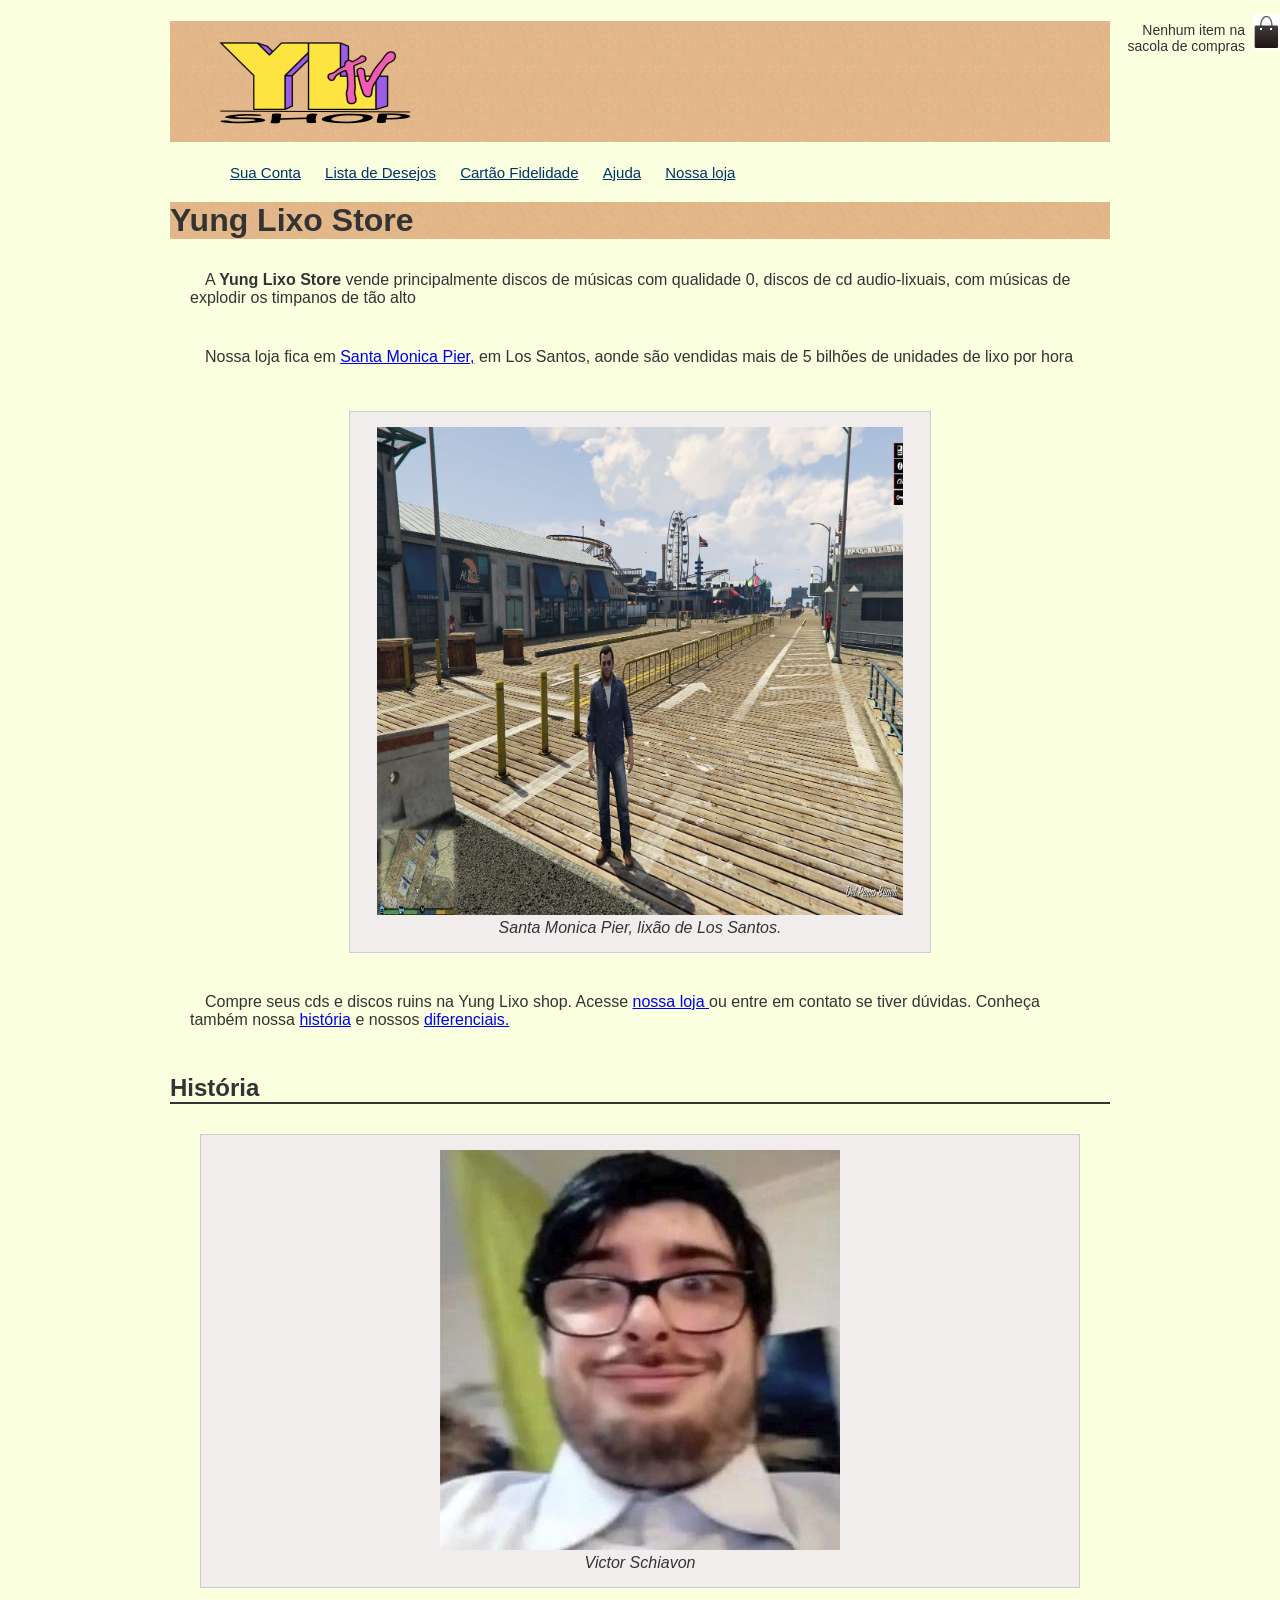
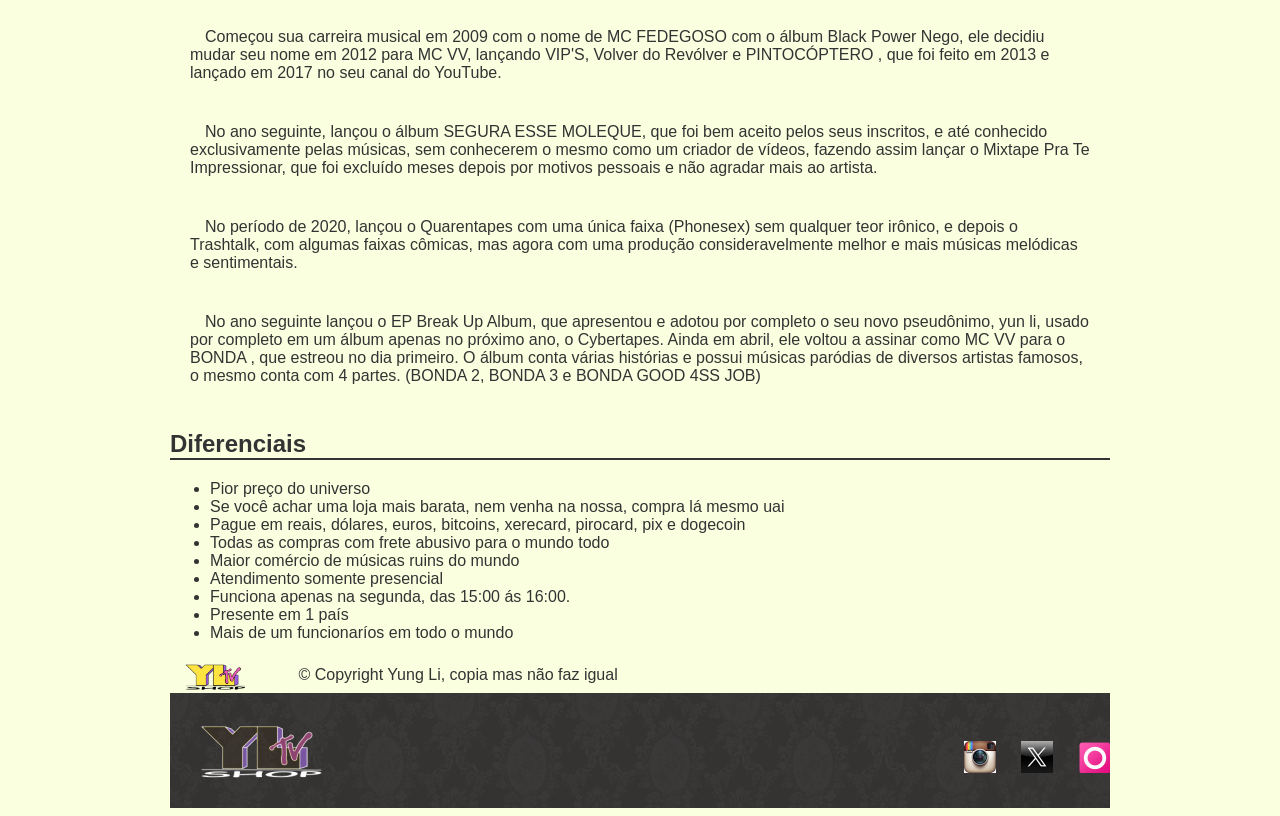
<file: index.html>
<!DOCTYPE	html>
<html>
			<head>
					<meta	charset="utf-8">
					<meta	name="viewport" content="width=device-width">
					<title>Sobre a Mirror Fashion</title>
					<link rel="stylesheet" href="css\sobre.css">

			</head>
			<body>
<header class="container">
			<h1><img	src="img/logo.png" alt="Logo	da	Mirror	Fashion"></h1>
			<p	class="sacola">
					Nenhum	item	na	sacola	de	compras
			</p>
			<nav	class="menu-opcoes">
					<ul>
							<li><a	href="#">Sua	Conta</a></li>
							<li><a	href="#">Lista	de	Desejos</a></li>
							<li><a	href="#">Cartão	Fidelidade</a></li>
							<li><a	href="#">Ajuda</a></li>
							<li><a  href="mirrorsite/loja.html">Nossa loja</a></li>
					</ul>
			</nav>
</header>

					<h1>Yung Lixo Store</h1>
					<p>
							A	<strong>Yung Lixo Store</strong> vende principalmente discos de músicas com qualidade 0, discos de cd audio-lixuais, com músicas de explodir os timpanos de tão alto
					</p>
					<p>
							Nossa loja fica em	<a href= https://www.google.com.br/maps/place/P%C3%ADer+de+Santa+M%C3%B4nica/@34.0082821,-118.4987585,17z/data=!4m6!3m5!1s0x80c2a4d74d5ea79b:0xcd9a111aced18f4d!8m2!3d34.0082821!4d-118.4987585!16zL20vMDRmZ21y?entry=ttu&g_ep=EgoyMDI1MDQyMy4wIKXMDSoASAFQAw%3D%3D> Santa Monica Pier,</a> em Los Santos, aonde são vendidas mais de 5 bilhões de unidades de lixo por hora
					</p>

					<figure class="centro-distribuicao">
							<img	src="img/image11302.png" alt="cu">
							<figcaption>Santa Monica Pier, lixão de Los Santos.</figcaption>
					</figure>
					<p>

							Compre	seus cds e discos ruins	na	Yung Lixo shop.	Acesse	<a href= Loja.html> nossa	loja </a>	ou	entre	em	contato
							se	tiver	dúvidas.	Conheça	também	nossa	<a	href="#historia">história</a>	e	nossos	<a href= "#diferenciais">diferenciais.</a>
					</p>
					<h2 class="#historia"> História</h2>
					<figure id="familia-pelho">
							<img	src="img/bungas.png" alt="yungli">
							<figcaption>Victor Schiavon</figcaption>
					</figure>
					<p>
				
							Começou sua carreira musical em 2009 com o nome de MC FEDEGOSO com o álbum Black Power Nego, ele decidiu mudar seu nome em 2012 para MC VV, lançando VIP'S, Volver do Revólver e PINTOCÓPTERO , que foi feito em 2013 e lançado em 2017 no seu canal do YouTube. 
					</p>
					<p>
							No ano seguinte, lançou o álbum SEGURA ESSE MOLEQUE, que foi bem aceito pelos seus inscritos, e até conhecido exclusivamente pelas músicas, sem conhecerem o mesmo como um criador de vídeos, fazendo assim lançar o Mixtape Pra Te Impressionar, que foi excluído meses depois por motivos pessoais e não agradar mais ao artista.
					</p>
					<p>
							 No período de 2020, lançou o Quarentapes com uma única faixa (Phonesex) sem qualquer teor irônico, e depois o Trashtalk, com algumas faixas cômicas, mas agora com uma produção consideravelmente melhor e mais músicas melódicas e sentimentais. 
					</p>
					<p>
							No ano seguinte lançou o EP Break Up Album, que apresentou e adotou por completo o seu novo pseudônimo, yun li, usado por completo em um álbum apenas no próximo ano, o Cybertapes. Ainda em abril, ele voltou a assinar como MC VV para o BONDA , que estreou no dia primeiro. O álbum conta várias histórias e possui músicas paródias de diversos artistas famosos, o mesmo conta com 4 partes. (BONDA 2, BONDA 3 e BONDA GOOD 4SS JOB)
					</p>

					<h2	class="diferenciais">Diferenciais </h2>
					<ul> 
						<li>Pior preço do universo </li>
						<li>Se você achar uma loja mais barata, nem venha na nossa, compra lá mesmo uai </li>
						<li>Pague em reais, dólares, euros, bitcoins, xerecard, pirocard, pix e dogecoin </li>
						<li>Todas as compras com frete abusivo para o mundo todo </li>
						<li>Maior comércio de músicas ruins do mundo </l>
						<li>Atendimento somente presencial </li>
						<li>Funciona apenas na segunda, das 15:00 ás 16:00. </li>
						<li>Presente em 1 país </li>
						<li>Mais de um funcionaríos em todo o mundo </li>
					</ul>
					<div id="rodape">
						<img src="img/logo.png" alt="Logo da Mirror Fashion">
						&copy; Copyright Yung Li, copia mas não faz igual
					</div>
			<footer>
	<div	class="container">
			<img	src="img/pio.png" alt="Logo	da	Mirror	Fashion">
			<ul	class="social">
					<li><a	href="https://www.instagram.com/yunlishopnaooficial/">Instagram</a></li>
					<li><a	href="http://x.com">x</a></li>
					<li><a	href="http://orkut.com">orkut</a></li>
			</ul>
	</div>
</footer>
 			</body>
</html>
</file>
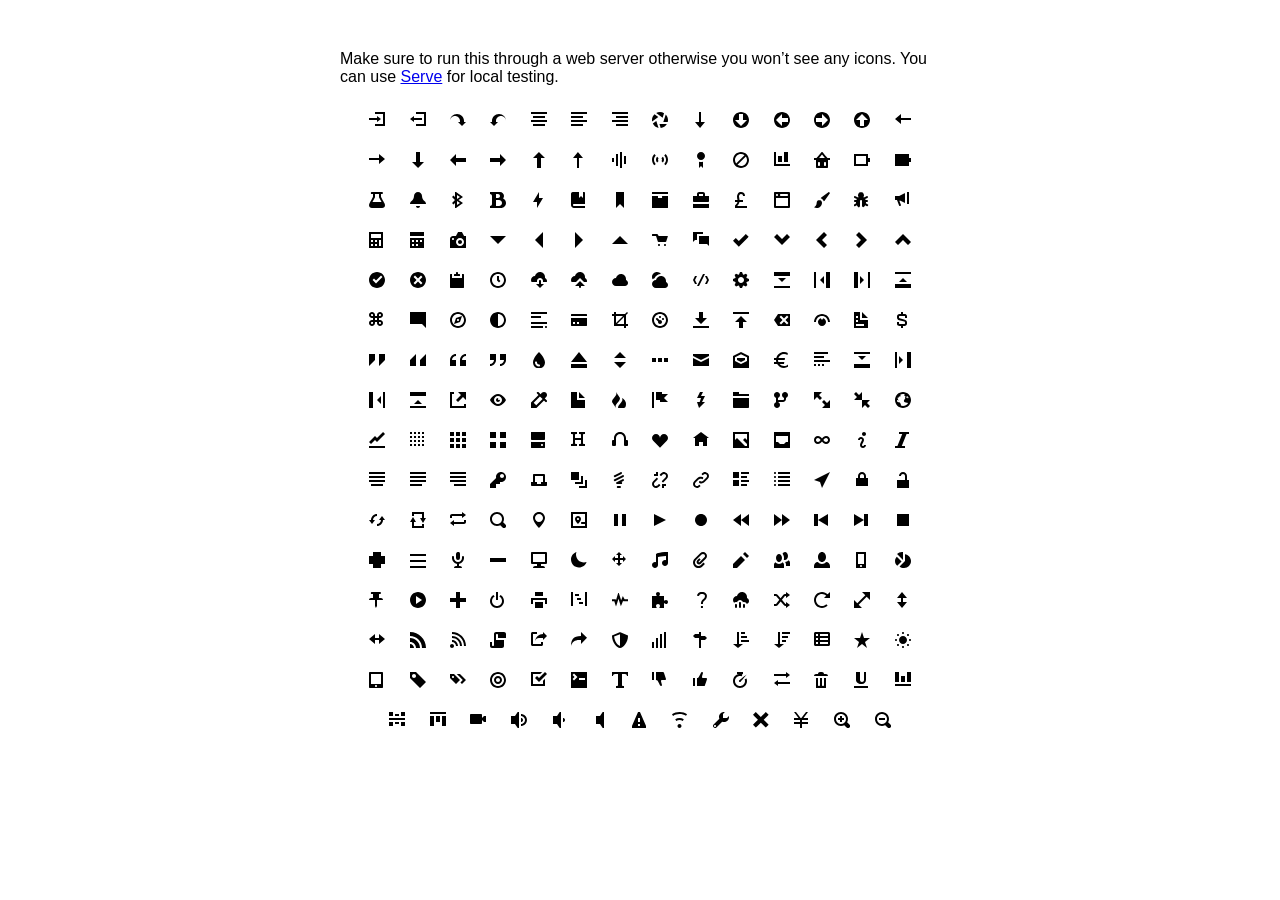
<file: open-iconic/sprite/open-iconic.html>
<!DOCTYPE html>
<html>
<head>
<meta charset="utf-8">
<style>
  body {
    font-family: 'Helvetica', sans-serif;
    margin: 50px 0;
  }

  .container {
    width: 600px;
    text-align: center;
    margin: 20px auto;
  }

  .intro {
    text-align: left;
  }

  .icon {

    margin: 10px;
    width: 16px;
    height: 16px;
  }
</style>
</head>
<body>

<div class="container">
  <p class='intro'>
    Make sure to run this through a web server otherwise you won&rsquo;t see any icons. You can use <a href="https://github.com/visionmedia/serve">Serve</a> for local testing.
  </p>
  <svg class="icon">
    <use xlink:href="open-iconic.svg#account-login"></use>
  </svg>

  <svg viewBox="0 0 8 8" class="icon">
    <use xlink:href="open-iconic.svg#account-logout"></use>
  </svg>

  <svg viewBox="0 0 8 8" class="icon">
    <use xlink:href="open-iconic.svg#action-redo"></use>
  </svg>

  <svg viewBox="0 0 8 8" class="icon">
    <use xlink:href="open-iconic.svg#action-undo"></use>
  </svg>

  <svg viewBox="0 0 8 8" class="icon">
    <use xlink:href="open-iconic.svg#align-center"></use>
  </svg>

  <svg viewBox="0 0 8 8" class="icon">
    <use xlink:href="open-iconic.svg#align-left"></use>
  </svg>

  <svg viewBox="0 0 8 8" class="icon">
    <use xlink:href="open-iconic.svg#align-right"></use>
  </svg>

  <svg viewBox="0 0 8 8" class="icon">
    <use xlink:href="open-iconic.svg#aperture"></use>
  </svg>

  <svg viewBox="0 0 8 8" class="icon">
    <use xlink:href="open-iconic.svg#arrow-bottom"></use>
  </svg>

  <svg viewBox="0 0 8 8" class="icon">
    <use xlink:href="open-iconic.svg#arrow-circle-bottom"></use>
  </svg>

  <svg viewBox="0 0 8 8" class="icon">
    <use xlink:href="open-iconic.svg#arrow-circle-left"></use>
  </svg>

  <svg viewBox="0 0 8 8" class="icon">
    <use xlink:href="open-iconic.svg#arrow-circle-right"></use>
  </svg>

  <svg viewBox="0 0 8 8" class="icon">
    <use xlink:href="open-iconic.svg#arrow-circle-top"></use>
  </svg>

  <svg viewBox="0 0 8 8" class="icon">
    <use xlink:href="open-iconic.svg#arrow-left"></use>
  </svg>

  <svg viewBox="0 0 8 8" class="icon">
    <use xlink:href="open-iconic.svg#arrow-right"></use>
  </svg>

  <svg viewBox="0 0 8 8" class="icon">
    <use xlink:href="open-iconic.svg#arrow-thick-bottom"></use>
  </svg>

  <svg viewBox="0 0 8 8" class="icon">
    <use xlink:href="open-iconic.svg#arrow-thick-left"></use>
  </svg>

  <svg viewBox="0 0 8 8" class="icon">
    <use xlink:href="open-iconic.svg#arrow-thick-right"></use>
  </svg>

  <svg viewBox="0 0 8 8" class="icon">
    <use xlink:href="open-iconic.svg#arrow-thick-top"></use>
  </svg>

  <svg viewBox="0 0 8 8" class="icon">
    <use xlink:href="open-iconic.svg#arrow-top"></use>
  </svg>

  <svg viewBox="0 0 8 8" class="icon">
    <use xlink:href="open-iconic.svg#audio-spectrum"></use>
  </svg>

  <svg viewBox="0 0 8 8" class="icon">
    <use xlink:href="open-iconic.svg#audio"></use>
  </svg>

  <svg viewBox="0 0 8 8" class="icon">
    <use xlink:href="open-iconic.svg#badge"></use>
  </svg>

  <svg viewBox="0 0 8 8" class="icon">
    <use xlink:href="open-iconic.svg#ban"></use>
  </svg>

  <svg viewBox="0 0 8 8" class="icon">
    <use xlink:href="open-iconic.svg#bar-chart"></use>
  </svg>

  <svg viewBox="0 0 8 8" class="icon">
    <use xlink:href="open-iconic.svg#basket"></use>
  </svg>

  <svg viewBox="0 0 8 8" class="icon">
    <use xlink:href="open-iconic.svg#battery-empty"></use>
  </svg>

  <svg viewBox="0 0 8 8" class="icon">
    <use xlink:href="open-iconic.svg#battery-full"></use>
  </svg>

  <svg viewBox="0 0 8 8" class="icon">
    <use xlink:href="open-iconic.svg#beaker"></use>
  </svg>

  <svg viewBox="0 0 8 8" class="icon">
    <use xlink:href="open-iconic.svg#bell"></use>
  </svg>

  <svg viewBox="0 0 8 8" class="icon">
    <use xlink:href="open-iconic.svg#bluetooth"></use>
  </svg>

  <svg viewBox="0 0 8 8" class="icon">
    <use xlink:href="open-iconic.svg#bold"></use>
  </svg>

  <svg viewBox="0 0 8 8" class="icon">
    <use xlink:href="open-iconic.svg#bolt"></use>
  </svg>

  <svg viewBox="0 0 8 8" class="icon">
    <use xlink:href="open-iconic.svg#book"></use>
  </svg>

  <svg viewBox="0 0 8 8" class="icon">
    <use xlink:href="open-iconic.svg#bookmark"></use>
  </svg>

  <svg viewBox="0 0 8 8" class="icon">
    <use xlink:href="open-iconic.svg#box"></use>
  </svg>

  <svg viewBox="0 0 8 8" class="icon">
    <use xlink:href="open-iconic.svg#briefcase"></use>
  </svg>

  <svg viewBox="0 0 8 8" class="icon">
    <use xlink:href="open-iconic.svg#british-pound"></use>
  </svg>

  <svg viewBox="0 0 8 8" class="icon">
    <use xlink:href="open-iconic.svg#browser"></use>
  </svg>

  <svg viewBox="0 0 8 8" class="icon">
    <use xlink:href="open-iconic.svg#brush"></use>
  </svg>

  <svg viewBox="0 0 8 8" class="icon">
    <use xlink:href="open-iconic.svg#bug"></use>
  </svg>

  <svg viewBox="0 0 8 8" class="icon">
    <use xlink:href="open-iconic.svg#bullhorn"></use>
  </svg>

  <svg viewBox="0 0 8 8" class="icon">
    <use xlink:href="open-iconic.svg#calculator"></use>
  </svg>

  <svg viewBox="0 0 8 8" class="icon">
    <use xlink:href="open-iconic.svg#calendar"></use>
  </svg>

  <svg viewBox="0 0 8 8" class="icon">
    <use xlink:href="open-iconic.svg#camera-slr"></use>
  </svg>

  <svg viewBox="0 0 8 8" class="icon">
    <use xlink:href="open-iconic.svg#caret-bottom"></use>
  </svg>

  <svg viewBox="0 0 8 8" class="icon">
    <use xlink:href="open-iconic.svg#caret-left"></use>
  </svg>

  <svg viewBox="0 0 8 8" class="icon">
    <use xlink:href="open-iconic.svg#caret-right"></use>
  </svg>

  <svg viewBox="0 0 8 8" class="icon">
    <use xlink:href="open-iconic.svg#caret-top"></use>
  </svg>

  <svg viewBox="0 0 8 8" class="icon">
    <use xlink:href="open-iconic.svg#cart"></use>
  </svg>

  <svg viewBox="0 0 8 8" class="icon">
    <use xlink:href="open-iconic.svg#chat"></use>
  </svg>

  <svg viewBox="0 0 8 8" class="icon">
    <use xlink:href="open-iconic.svg#check"></use>
  </svg>

  <svg viewBox="0 0 8 8" class="icon">
    <use xlink:href="open-iconic.svg#chevron-bottom"></use>
  </svg>

  <svg viewBox="0 0 8 8" class="icon">
    <use xlink:href="open-iconic.svg#chevron-left"></use>
  </svg>

  <svg viewBox="0 0 8 8" class="icon">
    <use xlink:href="open-iconic.svg#chevron-right"></use>
  </svg>

  <svg viewBox="0 0 8 8" class="icon">
    <use xlink:href="open-iconic.svg#chevron-top"></use>
  </svg>

  <svg viewBox="0 0 8 8" class="icon">
    <use xlink:href="open-iconic.svg#circle-check"></use>
  </svg>

  <svg viewBox="0 0 8 8" class="icon">
    <use xlink:href="open-iconic.svg#circle-x"></use>
  </svg>

  <svg viewBox="0 0 8 8" class="icon">
    <use xlink:href="open-iconic.svg#clipboard"></use>
  </svg>

  <svg viewBox="0 0 8 8" class="icon">
    <use xlink:href="open-iconic.svg#clock"></use>
  </svg>

  <svg viewBox="0 0 8 8" class="icon">
    <use xlink:href="open-iconic.svg#cloud-download"></use>
  </svg>

  <svg viewBox="0 0 8 8" class="icon">
    <use xlink:href="open-iconic.svg#cloud-upload"></use>
  </svg>

  <svg viewBox="0 0 8 8" class="icon">
    <use xlink:href="open-iconic.svg#cloud"></use>
  </svg>

  <svg viewBox="0 0 8 8" class="icon">
    <use xlink:href="open-iconic.svg#cloudy"></use>
  </svg>

  <svg viewBox="0 0 8 8" class="icon">
    <use xlink:href="open-iconic.svg#code"></use>
  </svg>

  <svg viewBox="0 0 8 8" class="icon">
    <use xlink:href="open-iconic.svg#cog"></use>
  </svg>

  <svg viewBox="0 0 8 8" class="icon">
    <use xlink:href="open-iconic.svg#collapse-down"></use>
  </svg>

  <svg viewBox="0 0 8 8" class="icon">
    <use xlink:href="open-iconic.svg#collapse-left"></use>
  </svg>

  <svg viewBox="0 0 8 8" class="icon">
    <use xlink:href="open-iconic.svg#collapse-right"></use>
  </svg>

  <svg viewBox="0 0 8 8" class="icon">
    <use xlink:href="open-iconic.svg#collapse-up"></use>
  </svg>

  <svg viewBox="0 0 8 8" class="icon">
    <use xlink:href="open-iconic.svg#command"></use>
  </svg>

  <svg viewBox="0 0 8 8" class="icon">
    <use xlink:href="open-iconic.svg#comment-square"></use>
  </svg>

  <svg viewBox="0 0 8 8" class="icon">
    <use xlink:href="open-iconic.svg#compass"></use>
  </svg>

  <svg viewBox="0 0 8 8" class="icon">
    <use xlink:href="open-iconic.svg#contrast"></use>
  </svg>

  <svg viewBox="0 0 8 8" class="icon">
    <use xlink:href="open-iconic.svg#copywriting"></use>
  </svg>

  <svg viewBox="0 0 8 8" class="icon">
    <use xlink:href="open-iconic.svg#credit-card"></use>
  </svg>

  <svg viewBox="0 0 8 8" class="icon">
    <use xlink:href="open-iconic.svg#crop"></use>
  </svg>

  <svg viewBox="0 0 8 8" class="icon">
    <use xlink:href="open-iconic.svg#dashboard"></use>
  </svg>

  <svg viewBox="0 0 8 8" class="icon">
    <use xlink:href="open-iconic.svg#data-transfer-download"></use>
  </svg>

  <svg viewBox="0 0 8 8" class="icon">
    <use xlink:href="open-iconic.svg#data-transfer-upload"></use>
  </svg>

  <svg viewBox="0 0 8 8" class="icon">
    <use xlink:href="open-iconic.svg#delete"></use>
  </svg>

  <svg viewBox="0 0 8 8" class="icon">
    <use xlink:href="open-iconic.svg#dial"></use>
  </svg>

  <svg viewBox="0 0 8 8" class="icon">
    <use xlink:href="open-iconic.svg#document"></use>
  </svg>

  <svg viewBox="0 0 8 8" class="icon">
    <use xlink:href="open-iconic.svg#dollar"></use>
  </svg>

  <svg viewBox="0 0 8 8" class="icon">
    <use xlink:href="open-iconic.svg#double-quote-sans-left"></use>
  </svg>

  <svg viewBox="0 0 8 8" class="icon">
    <use xlink:href="open-iconic.svg#double-quote-sans-right"></use>
  </svg>

  <svg viewBox="0 0 8 8" class="icon">
    <use xlink:href="open-iconic.svg#double-quote-serif-left"></use>
  </svg>

  <svg viewBox="0 0 8 8" class="icon">
    <use xlink:href="open-iconic.svg#double-quote-serif-right"></use>
  </svg>

  <svg viewBox="0 0 8 8" class="icon">
    <use xlink:href="open-iconic.svg#droplet"></use>
  </svg>

  <svg viewBox="0 0 8 8" class="icon">
    <use xlink:href="open-iconic.svg#eject"></use>
  </svg>

  <svg viewBox="0 0 8 8" class="icon">
    <use xlink:href="open-iconic.svg#elevator"></use>
  </svg>

  <svg viewBox="0 0 8 8" class="icon">
    <use xlink:href="open-iconic.svg#ellipses"></use>
  </svg>

  <svg viewBox="0 0 8 8" class="icon">
    <use xlink:href="open-iconic.svg#envelope-closed"></use>
  </svg>

  <svg viewBox="0 0 8 8" class="icon">
    <use xlink:href="open-iconic.svg#envelope-open"></use>
  </svg>

  <svg viewBox="0 0 8 8" class="icon">
    <use xlink:href="open-iconic.svg#euro"></use>
  </svg>

  <svg viewBox="0 0 8 8" class="icon">
    <use xlink:href="open-iconic.svg#excerpt"></use>
  </svg>

  <svg viewBox="0 0 8 8" class="icon">
    <use xlink:href="open-iconic.svg#expand-down"></use>
  </svg>

  <svg viewBox="0 0 8 8" class="icon">
    <use xlink:href="open-iconic.svg#expand-left"></use>
  </svg>

  <svg viewBox="0 0 8 8" class="icon">
    <use xlink:href="open-iconic.svg#expand-right"></use>
  </svg>

  <svg viewBox="0 0 8 8" class="icon">
    <use xlink:href="open-iconic.svg#expand-up"></use>
  </svg>

  <svg viewBox="0 0 8 8" class="icon">
    <use xlink:href="open-iconic.svg#external-link"></use>
  </svg>

  <svg viewBox="0 0 8 8" class="icon">
    <use xlink:href="open-iconic.svg#eye"></use>
  </svg>

  <svg viewBox="0 0 8 8" class="icon">
    <use xlink:href="open-iconic.svg#eyedropper"></use>
  </svg>

  <svg viewBox="0 0 8 8" class="icon">
    <use xlink:href="open-iconic.svg#file"></use>
  </svg>

  <svg viewBox="0 0 8 8" class="icon">
    <use xlink:href="open-iconic.svg#fire"></use>
  </svg>

  <svg viewBox="0 0 8 8" class="icon">
    <use xlink:href="open-iconic.svg#flag"></use>
  </svg>

  <svg viewBox="0 0 8 8" class="icon">
    <use xlink:href="open-iconic.svg#flash"></use>
  </svg>

  <svg viewBox="0 0 8 8" class="icon">
    <use xlink:href="open-iconic.svg#folder"></use>
  </svg>

  <svg viewBox="0 0 8 8" class="icon">
    <use xlink:href="open-iconic.svg#fork"></use>
  </svg>

  <svg viewBox="0 0 8 8" class="icon">
    <use xlink:href="open-iconic.svg#fullscreen-enter"></use>
  </svg>

  <svg viewBox="0 0 8 8" class="icon">
    <use xlink:href="open-iconic.svg#fullscreen-exit"></use>
  </svg>

  <svg viewBox="0 0 8 8" class="icon">
    <use xlink:href="open-iconic.svg#globe"></use>
  </svg>

  <svg viewBox="0 0 8 8" class="icon">
    <use xlink:href="open-iconic.svg#graph"></use>
  </svg>

  <svg viewBox="0 0 8 8" class="icon">
    <use xlink:href="open-iconic.svg#grid-four-up"></use>
  </svg>

  <svg viewBox="0 0 8 8" class="icon">
    <use xlink:href="open-iconic.svg#grid-three-up"></use>
  </svg>

  <svg viewBox="0 0 8 8" class="icon">
    <use xlink:href="open-iconic.svg#grid-two-up"></use>
  </svg>

  <svg viewBox="0 0 8 8" class="icon">
    <use xlink:href="open-iconic.svg#hard-drive"></use>
  </svg>

  <svg viewBox="0 0 8 8" class="icon">
    <use xlink:href="open-iconic.svg#header"></use>
  </svg>

  <svg viewBox="0 0 8 8" class="icon">
    <use xlink:href="open-iconic.svg#headphones"></use>
  </svg>

  <svg viewBox="0 0 8 8" class="icon">
    <use xlink:href="open-iconic.svg#heart"></use>
  </svg>

  <svg viewBox="0 0 8 8" class="icon">
    <use xlink:href="open-iconic.svg#home"></use>
  </svg>

  <svg viewBox="0 0 8 8" class="icon">
    <use xlink:href="open-iconic.svg#image"></use>
  </svg>

  <svg viewBox="0 0 8 8" class="icon">
    <use xlink:href="open-iconic.svg#inbox"></use>
  </svg>

  <svg viewBox="0 0 8 8" class="icon">
    <use xlink:href="open-iconic.svg#infinity"></use>
  </svg>

  <svg viewBox="0 0 8 8" class="icon">
    <use xlink:href="open-iconic.svg#info"></use>
  </svg>

  <svg viewBox="0 0 8 8" class="icon">
    <use xlink:href="open-iconic.svg#italic"></use>
  </svg>

  <svg viewBox="0 0 8 8" class="icon">
    <use xlink:href="open-iconic.svg#justify-center"></use>
  </svg>

  <svg viewBox="0 0 8 8" class="icon">
    <use xlink:href="open-iconic.svg#justify-left"></use>
  </svg>

  <svg viewBox="0 0 8 8" class="icon">
    <use xlink:href="open-iconic.svg#justify-right"></use>
  </svg>

  <svg viewBox="0 0 8 8" class="icon">
    <use xlink:href="open-iconic.svg#key"></use>
  </svg>

  <svg viewBox="0 0 8 8" class="icon">
    <use xlink:href="open-iconic.svg#laptop"></use>
  </svg>

  <svg viewBox="0 0 8 8" class="icon">
    <use xlink:href="open-iconic.svg#layers"></use>
  </svg>

  <svg viewBox="0 0 8 8" class="icon">
    <use xlink:href="open-iconic.svg#lightbulb"></use>
  </svg>

  <svg viewBox="0 0 8 8" class="icon">
    <use xlink:href="open-iconic.svg#link-broken"></use>
  </svg>

  <svg viewBox="0 0 8 8" class="icon">
    <use xlink:href="open-iconic.svg#link-intact"></use>
  </svg>

  <svg viewBox="0 0 8 8" class="icon">
    <use xlink:href="open-iconic.svg#list-rich"></use>
  </svg>

  <svg viewBox="0 0 8 8" class="icon">
    <use xlink:href="open-iconic.svg#list"></use>
  </svg>

  <svg viewBox="0 0 8 8" class="icon">
    <use xlink:href="open-iconic.svg#location"></use>
  </svg>

  <svg viewBox="0 0 8 8" class="icon">
    <use xlink:href="open-iconic.svg#lock-locked"></use>
  </svg>

  <svg viewBox="0 0 8 8" class="icon">
    <use xlink:href="open-iconic.svg#lock-unlocked"></use>
  </svg>

  <svg viewBox="0 0 8 8" class="icon">
    <use xlink:href="open-iconic.svg#loop-circular"></use>
  </svg>

  <svg viewBox="0 0 8 8" class="icon">
    <use xlink:href="open-iconic.svg#loop-square"></use>
  </svg>

  <svg viewBox="0 0 8 8" class="icon">
    <use xlink:href="open-iconic.svg#loop"></use>
  </svg>

  <svg viewBox="0 0 8 8" class="icon">
    <use xlink:href="open-iconic.svg#magnifying-glass"></use>
  </svg>

  <svg viewBox="0 0 8 8" class="icon">
    <use xlink:href="open-iconic.svg#map-marker"></use>
  </svg>

  <svg viewBox="0 0 8 8" class="icon">
    <use xlink:href="open-iconic.svg#map"></use>
  </svg>

  <svg viewBox="0 0 8 8" class="icon">
    <use xlink:href="open-iconic.svg#media-pause"></use>
  </svg>

  <svg viewBox="0 0 8 8" class="icon">
    <use xlink:href="open-iconic.svg#media-play"></use>
  </svg>

  <svg viewBox="0 0 8 8" class="icon">
    <use xlink:href="open-iconic.svg#media-record"></use>
  </svg>

  <svg viewBox="0 0 8 8" class="icon">
    <use xlink:href="open-iconic.svg#media-skip-backward"></use>
  </svg>

  <svg viewBox="0 0 8 8" class="icon">
    <use xlink:href="open-iconic.svg#media-skip-forward"></use>
  </svg>

  <svg viewBox="0 0 8 8" class="icon">
    <use xlink:href="open-iconic.svg#media-step-backward"></use>
  </svg>

  <svg viewBox="0 0 8 8" class="icon">
    <use xlink:href="open-iconic.svg#media-step-forward"></use>
  </svg>

  <svg viewBox="0 0 8 8" class="icon">
    <use xlink:href="open-iconic.svg#media-stop"></use>
  </svg>

  <svg viewBox="0 0 8 8" class="icon">
    <use xlink:href="open-iconic.svg#medical-cross"></use>
  </svg>

  <svg viewBox="0 0 8 8" class="icon">
    <use xlink:href="open-iconic.svg#menu"></use>
  </svg>

  <svg viewBox="0 0 8 8" class="icon">
    <use xlink:href="open-iconic.svg#microphone"></use>
  </svg>

  <svg viewBox="0 0 8 8" class="icon">
    <use xlink:href="open-iconic.svg#minus"></use>
  </svg>

  <svg viewBox="0 0 8 8" class="icon">
    <use xlink:href="open-iconic.svg#monitor"></use>
  </svg>

  <svg viewBox="0 0 8 8" class="icon">
    <use xlink:href="open-iconic.svg#moon"></use>
  </svg>

  <svg viewBox="0 0 8 8" class="icon">
    <use xlink:href="open-iconic.svg#move"></use>
  </svg>

  <svg viewBox="0 0 8 8" class="icon">
    <use xlink:href="open-iconic.svg#musical-note"></use>
  </svg>

  <svg viewBox="0 0 8 8" class="icon">
    <use xlink:href="open-iconic.svg#paperclip"></use>
  </svg>

  <svg viewBox="0 0 8 8" class="icon">
    <use xlink:href="open-iconic.svg#pencil"></use>
  </svg>

  <svg viewBox="0 0 8 8" class="icon">
    <use xlink:href="open-iconic.svg#people"></use>
  </svg>

  <svg viewBox="0 0 8 8" class="icon">
    <use xlink:href="open-iconic.svg#person"></use>
  </svg>

  <svg viewBox="0 0 8 8" class="icon">
    <use xlink:href="open-iconic.svg#phone"></use>
  </svg>

  <svg viewBox="0 0 8 8" class="icon">
    <use xlink:href="open-iconic.svg#pie-chart"></use>
  </svg>

  <svg viewBox="0 0 8 8" class="icon">
    <use xlink:href="open-iconic.svg#pin"></use>
  </svg>

  <svg viewBox="0 0 8 8" class="icon">
    <use xlink:href="open-iconic.svg#play-circle"></use>
  </svg>

  <svg viewBox="0 0 8 8" class="icon">
    <use xlink:href="open-iconic.svg#plus"></use>
  </svg>

  <svg viewBox="0 0 8 8" class="icon">
    <use xlink:href="open-iconic.svg#power-standby"></use>
  </svg>

  <svg viewBox="0 0 8 8" class="icon">
    <use xlink:href="open-iconic.svg#print"></use>
  </svg>

  <svg viewBox="0 0 8 8" class="icon">
    <use xlink:href="open-iconic.svg#project"></use>
  </svg>

  <svg viewBox="0 0 8 8" class="icon">
    <use xlink:href="open-iconic.svg#pulse"></use>
  </svg>

  <svg viewBox="0 0 8 8" class="icon">
    <use xlink:href="open-iconic.svg#puzzle-piece"></use>
  </svg>

  <svg viewBox="0 0 8 8" class="icon">
    <use xlink:href="open-iconic.svg#question-mark"></use>
  </svg>

  <svg viewBox="0 0 8 8" class="icon">
    <use xlink:href="open-iconic.svg#rain"></use>
  </svg>

  <svg viewBox="0 0 8 8" class="icon">
    <use xlink:href="open-iconic.svg#random"></use>
  </svg>

  <svg viewBox="0 0 8 8" class="icon">
    <use xlink:href="open-iconic.svg#reload"></use>
  </svg>

  <svg viewBox="0 0 8 8" class="icon">
    <use xlink:href="open-iconic.svg#resize-both"></use>
  </svg>

  <svg viewBox="0 0 8 8" class="icon">
    <use xlink:href="open-iconic.svg#resize-height"></use>
  </svg>

  <svg viewBox="0 0 8 8" class="icon">
    <use xlink:href="open-iconic.svg#resize-width"></use>
  </svg>

  <svg viewBox="0 0 8 8" class="icon">
    <use xlink:href="open-iconic.svg#rss-alt"></use>
  </svg>

  <svg viewBox="0 0 8 8" class="icon">
    <use xlink:href="open-iconic.svg#rss"></use>
  </svg>

  <svg viewBox="0 0 8 8" class="icon">
    <use xlink:href="open-iconic.svg#script"></use>
  </svg>

  <svg viewBox="0 0 8 8" class="icon">
    <use xlink:href="open-iconic.svg#share-boxed"></use>
  </svg>

  <svg viewBox="0 0 8 8" class="icon">
    <use xlink:href="open-iconic.svg#share"></use>
  </svg>

  <svg viewBox="0 0 8 8" class="icon">
    <use xlink:href="open-iconic.svg#shield"></use>
  </svg>

  <svg viewBox="0 0 8 8" class="icon">
    <use xlink:href="open-iconic.svg#signal"></use>
  </svg>

  <svg viewBox="0 0 8 8" class="icon">
    <use xlink:href="open-iconic.svg#signpost"></use>
  </svg>

  <svg viewBox="0 0 8 8" class="icon">
    <use xlink:href="open-iconic.svg#sort-ascending"></use>
  </svg>

  <svg viewBox="0 0 8 8" class="icon">
    <use xlink:href="open-iconic.svg#sort-descending"></use>
  </svg>

  <svg viewBox="0 0 8 8" class="icon">
    <use xlink:href="open-iconic.svg#spreadsheet"></use>
  </svg>

  <svg viewBox="0 0 8 8" class="icon">
    <use xlink:href="open-iconic.svg#star"></use>
  </svg>

  <svg viewBox="0 0 8 8" class="icon">
    <use xlink:href="open-iconic.svg#sun"></use>
  </svg>

  <svg viewBox="0 0 8 8" class="icon">
    <use xlink:href="open-iconic.svg#tablet"></use>
  </svg>

  <svg viewBox="0 0 8 8" class="icon">
    <use xlink:href="open-iconic.svg#tag"></use>
  </svg>

  <svg viewBox="0 0 8 8" class="icon">
    <use xlink:href="open-iconic.svg#tags"></use>
  </svg>

  <svg viewBox="0 0 8 8" class="icon">
    <use xlink:href="open-iconic.svg#target"></use>
  </svg>

  <svg viewBox="0 0 8 8" class="icon">
    <use xlink:href="open-iconic.svg#task"></use>
  </svg>

  <svg viewBox="0 0 8 8" class="icon">
    <use xlink:href="open-iconic.svg#terminal"></use>
  </svg>

  <svg viewBox="0 0 8 8" class="icon">
    <use xlink:href="open-iconic.svg#text"></use>
  </svg>

  <svg viewBox="0 0 8 8" class="icon">
    <use xlink:href="open-iconic.svg#thumb-down"></use>
  </svg>

  <svg viewBox="0 0 8 8" class="icon">
    <use xlink:href="open-iconic.svg#thumb-up"></use>
  </svg>

  <svg viewBox="0 0 8 8" class="icon">
    <use xlink:href="open-iconic.svg#timer"></use>
  </svg>

  <svg viewBox="0 0 8 8" class="icon">
    <use xlink:href="open-iconic.svg#transfer"></use>
  </svg>

  <svg viewBox="0 0 8 8" class="icon">
    <use xlink:href="open-iconic.svg#trash"></use>
  </svg>

  <svg viewBox="0 0 8 8" class="icon">
    <use xlink:href="open-iconic.svg#underline"></use>
  </svg>

  <svg viewBox="0 0 8 8" class="icon">
    <use xlink:href="open-iconic.svg#vertical-align-bottom"></use>
  </svg>

  <svg viewBox="0 0 8 8" class="icon">
    <use xlink:href="open-iconic.svg#vertical-align-center"></use>
  </svg>

  <svg viewBox="0 0 8 8" class="icon">
    <use xlink:href="open-iconic.svg#vertical-align-top"></use>
  </svg>

  <svg viewBox="0 0 8 8" class="icon">
    <use xlink:href="open-iconic.svg#video"></use>
  </svg>

  <svg viewBox="0 0 8 8" class="icon">
    <use xlink:href="open-iconic.svg#volume-high"></use>
  </svg>

  <svg viewBox="0 0 8 8" class="icon">
    <use xlink:href="open-iconic.svg#volume-low"></use>
  </svg>

  <svg viewBox="0 0 8 8" class="icon">
    <use xlink:href="open-iconic.svg#volume-off"></use>
  </svg>

  <svg viewBox="0 0 8 8" class="icon">
    <use xlink:href="open-iconic.svg#warning"></use>
  </svg>

  <svg viewBox="0 0 8 8" class="icon">
    <use xlink:href="open-iconic.svg#wifi"></use>
  </svg>

  <svg viewBox="0 0 8 8" class="icon">
    <use xlink:href="open-iconic.svg#wrench"></use>
  </svg>

  <svg viewBox="0 0 8 8" class="icon">
    <use xlink:href="open-iconic.svg#x"></use>
  </svg>

  <svg viewBox="0 0 8 8" class="icon">
    <use xlink:href="open-iconic.svg#yen"></use>
  </svg>

  <svg viewBox="0 0 8 8" class="icon">
    <use xlink:href="open-iconic.svg#zoom-in"></use>
  </svg>

  <svg viewBox="0 0 8 8" class="icon">
    <use xlink:href="open-iconic.svg#zoom-out"></use>
  </svg>

</div>
</body>
</html>
</file>
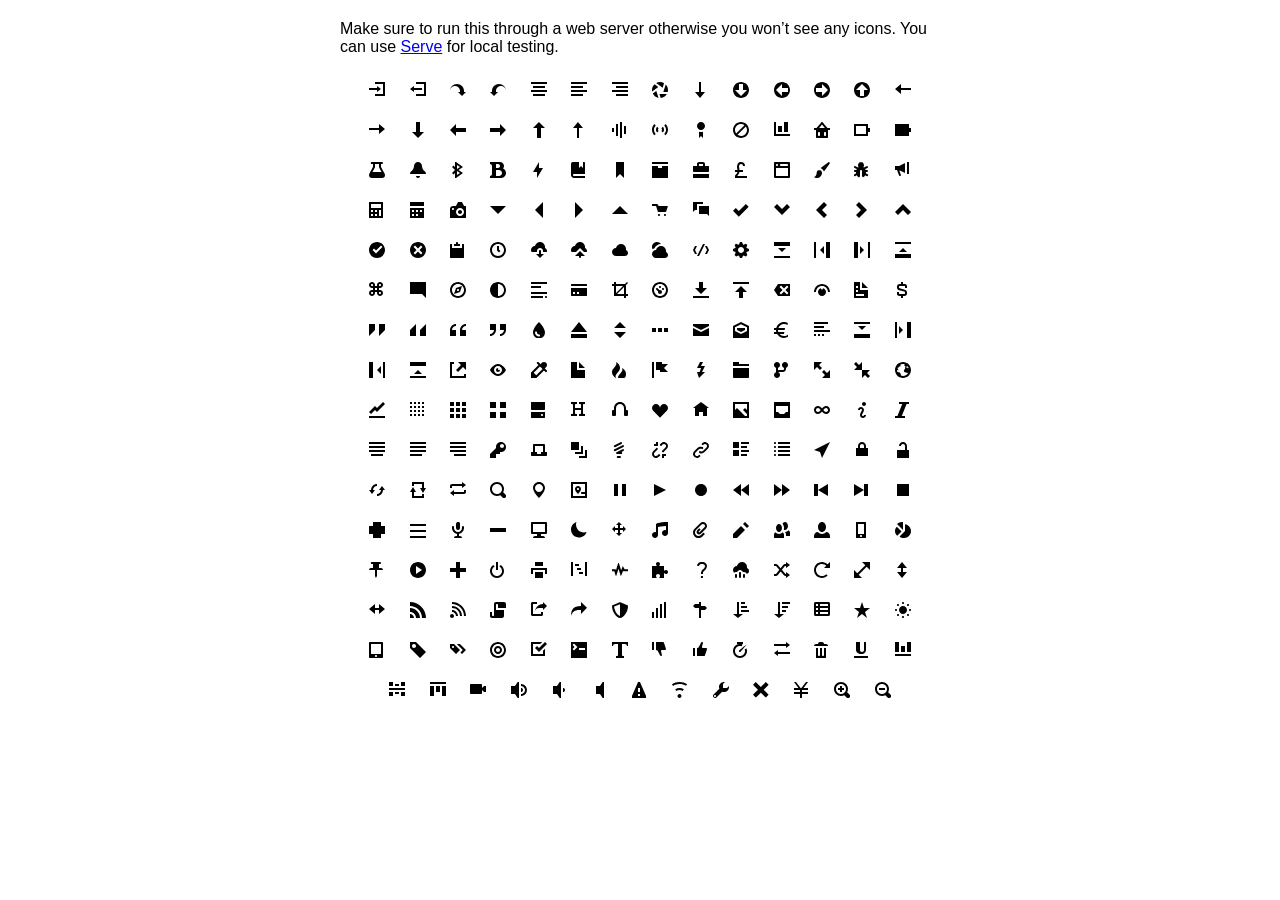
<file: open-iconic/sprite/sprite.html>
<!DOCTYPE html>
<html>
<head>
<meta charset="utf-8">
<style>
  body {
    font-family: Helvetica, sans-serif;
  }

  .container {
    width: 600px;
    text-align: center;
    margin: 20px auto;
  }

  .message {
    text-align: left;
  }

  .icon {
    display: inline-block;
    margin: 10px;
    width: 16px;
    height: 16px;
  }
</style>
</head>
<body>

<div class="container">
  <p class="message">Make sure to run this through a web server otherwise you won&rsquo;t see any icons. You can use <a href="https://github.com/visionmedia/serve">Serve</a> for local testing.</p>
  <svg class="icon">
    <use xlink:href="sprite.svg#account-login"></use>
  </svg>

  <svg class="icon">
    <use xlink:href="sprite.svg#account-logout"></use>
  </svg>

  <svg class="icon">
    <use xlink:href="sprite.svg#action-redo"></use>
  </svg>

  <svg class="icon">
    <use xlink:href="sprite.svg#action-undo"></use>
  </svg>

  <svg class="icon">
    <use xlink:href="sprite.svg#align-center"></use>
  </svg>

  <svg class="icon">
    <use xlink:href="sprite.svg#align-left"></use>
  </svg>

  <svg class="icon">
    <use xlink:href="sprite.svg#align-right"></use>
  </svg>

  <svg class="icon">
    <use xlink:href="sprite.svg#aperture"></use>
  </svg>

  <svg class="icon">
    <use xlink:href="sprite.svg#arrow-bottom"></use>
  </svg>

  <svg class="icon">
    <use xlink:href="sprite.svg#arrow-circle-bottom"></use>
  </svg>

  <svg class="icon">
    <use xlink:href="sprite.svg#arrow-circle-left"></use>
  </svg>

  <svg class="icon">
    <use xlink:href="sprite.svg#arrow-circle-right"></use>
  </svg>

  <svg class="icon">
    <use xlink:href="sprite.svg#arrow-circle-top"></use>
  </svg>

  <svg class="icon">
    <use xlink:href="sprite.svg#arrow-left"></use>
  </svg>

  <svg class="icon">
    <use xlink:href="sprite.svg#arrow-right"></use>
  </svg>

  <svg class="icon">
    <use xlink:href="sprite.svg#arrow-thick-bottom"></use>
  </svg>

  <svg class="icon">
    <use xlink:href="sprite.svg#arrow-thick-left"></use>
  </svg>

  <svg class="icon">
    <use xlink:href="sprite.svg#arrow-thick-right"></use>
  </svg>

  <svg class="icon">
    <use xlink:href="sprite.svg#arrow-thick-top"></use>
  </svg>

  <svg class="icon">
    <use xlink:href="sprite.svg#arrow-top"></use>
  </svg>

  <svg class="icon">
    <use xlink:href="sprite.svg#audio-spectrum"></use>
  </svg>

  <svg class="icon">
    <use xlink:href="sprite.svg#audio"></use>
  </svg>

  <svg class="icon">
    <use xlink:href="sprite.svg#badge"></use>
  </svg>

  <svg class="icon">
    <use xlink:href="sprite.svg#ban"></use>
  </svg>

  <svg class="icon">
    <use xlink:href="sprite.svg#bar-chart"></use>
  </svg>

  <svg class="icon">
    <use xlink:href="sprite.svg#basket"></use>
  </svg>

  <svg class="icon">
    <use xlink:href="sprite.svg#battery-empty"></use>
  </svg>

  <svg class="icon">
    <use xlink:href="sprite.svg#battery-full"></use>
  </svg>

  <svg class="icon">
    <use xlink:href="sprite.svg#beaker"></use>
  </svg>

  <svg class="icon">
    <use xlink:href="sprite.svg#bell"></use>
  </svg>

  <svg class="icon">
    <use xlink:href="sprite.svg#bluetooth"></use>
  </svg>

  <svg class="icon">
    <use xlink:href="sprite.svg#bold"></use>
  </svg>

  <svg class="icon">
    <use xlink:href="sprite.svg#bolt"></use>
  </svg>

  <svg class="icon">
    <use xlink:href="sprite.svg#book"></use>
  </svg>

  <svg class="icon">
    <use xlink:href="sprite.svg#bookmark"></use>
  </svg>

  <svg class="icon">
    <use xlink:href="sprite.svg#box"></use>
  </svg>

  <svg class="icon">
    <use xlink:href="sprite.svg#briefcase"></use>
  </svg>

  <svg class="icon">
    <use xlink:href="sprite.svg#british-pound"></use>
  </svg>

  <svg class="icon">
    <use xlink:href="sprite.svg#browser"></use>
  </svg>

  <svg class="icon">
    <use xlink:href="sprite.svg#brush"></use>
  </svg>

  <svg class="icon">
    <use xlink:href="sprite.svg#bug"></use>
  </svg>

  <svg class="icon">
    <use xlink:href="sprite.svg#bullhorn"></use>
  </svg>

  <svg class="icon">
    <use xlink:href="sprite.svg#calculator"></use>
  </svg>

  <svg class="icon">
    <use xlink:href="sprite.svg#calendar"></use>
  </svg>

  <svg class="icon">
    <use xlink:href="sprite.svg#camera-slr"></use>
  </svg>

  <svg class="icon">
    <use xlink:href="sprite.svg#caret-bottom"></use>
  </svg>

  <svg class="icon">
    <use xlink:href="sprite.svg#caret-left"></use>
  </svg>

  <svg class="icon">
    <use xlink:href="sprite.svg#caret-right"></use>
  </svg>

  <svg class="icon">
    <use xlink:href="sprite.svg#caret-top"></use>
  </svg>

  <svg class="icon">
    <use xlink:href="sprite.svg#cart"></use>
  </svg>

  <svg class="icon">
    <use xlink:href="sprite.svg#chat"></use>
  </svg>

  <svg class="icon">
    <use xlink:href="sprite.svg#check"></use>
  </svg>

  <svg class="icon">
    <use xlink:href="sprite.svg#chevron-bottom"></use>
  </svg>

  <svg class="icon">
    <use xlink:href="sprite.svg#chevron-left"></use>
  </svg>

  <svg class="icon">
    <use xlink:href="sprite.svg#chevron-right"></use>
  </svg>

  <svg class="icon">
    <use xlink:href="sprite.svg#chevron-top"></use>
  </svg>

  <svg class="icon">
    <use xlink:href="sprite.svg#circle-check"></use>
  </svg>

  <svg class="icon">
    <use xlink:href="sprite.svg#circle-x"></use>
  </svg>

  <svg class="icon">
    <use xlink:href="sprite.svg#clipboard"></use>
  </svg>

  <svg class="icon">
    <use xlink:href="sprite.svg#clock"></use>
  </svg>

  <svg class="icon">
    <use xlink:href="sprite.svg#cloud-download"></use>
  </svg>

  <svg class="icon">
    <use xlink:href="sprite.svg#cloud-upload"></use>
  </svg>

  <svg class="icon">
    <use xlink:href="sprite.svg#cloud"></use>
  </svg>

  <svg class="icon">
    <use xlink:href="sprite.svg#cloudy"></use>
  </svg>

  <svg class="icon">
    <use xlink:href="sprite.svg#code"></use>
  </svg>

  <svg class="icon">
    <use xlink:href="sprite.svg#cog"></use>
  </svg>

  <svg class="icon">
    <use xlink:href="sprite.svg#collapse-down"></use>
  </svg>

  <svg class="icon">
    <use xlink:href="sprite.svg#collapse-left"></use>
  </svg>

  <svg class="icon">
    <use xlink:href="sprite.svg#collapse-right"></use>
  </svg>

  <svg class="icon">
    <use xlink:href="sprite.svg#collapse-up"></use>
  </svg>

  <svg class="icon">
    <use xlink:href="sprite.svg#command"></use>
  </svg>

  <svg class="icon">
    <use xlink:href="sprite.svg#comment-square"></use>
  </svg>

  <svg class="icon">
    <use xlink:href="sprite.svg#compass"></use>
  </svg>

  <svg class="icon">
    <use xlink:href="sprite.svg#contrast"></use>
  </svg>

  <svg class="icon">
    <use xlink:href="sprite.svg#copywriting"></use>
  </svg>

  <svg class="icon">
    <use xlink:href="sprite.svg#credit-card"></use>
  </svg>

  <svg class="icon">
    <use xlink:href="sprite.svg#crop"></use>
  </svg>

  <svg class="icon">
    <use xlink:href="sprite.svg#dashboard"></use>
  </svg>

  <svg class="icon">
    <use xlink:href="sprite.svg#data-transfer-download"></use>
  </svg>

  <svg class="icon">
    <use xlink:href="sprite.svg#data-transfer-upload"></use>
  </svg>

  <svg class="icon">
    <use xlink:href="sprite.svg#delete"></use>
  </svg>

  <svg class="icon">
    <use xlink:href="sprite.svg#dial"></use>
  </svg>

  <svg class="icon">
    <use xlink:href="sprite.svg#document"></use>
  </svg>

  <svg class="icon">
    <use xlink:href="sprite.svg#dollar"></use>
  </svg>

  <svg class="icon">
    <use xlink:href="sprite.svg#double-quote-sans-left"></use>
  </svg>

  <svg class="icon">
    <use xlink:href="sprite.svg#double-quote-sans-right"></use>
  </svg>

  <svg class="icon">
    <use xlink:href="sprite.svg#double-quote-serif-left"></use>
  </svg>

  <svg class="icon">
    <use xlink:href="sprite.svg#double-quote-serif-right"></use>
  </svg>

  <svg class="icon">
    <use xlink:href="sprite.svg#droplet"></use>
  </svg>

  <svg class="icon">
    <use xlink:href="sprite.svg#eject"></use>
  </svg>

  <svg class="icon">
    <use xlink:href="sprite.svg#elevator"></use>
  </svg>

  <svg class="icon">
    <use xlink:href="sprite.svg#ellipses"></use>
  </svg>

  <svg class="icon">
    <use xlink:href="sprite.svg#envelope-closed"></use>
  </svg>

  <svg class="icon">
    <use xlink:href="sprite.svg#envelope-open"></use>
  </svg>

  <svg class="icon">
    <use xlink:href="sprite.svg#euro"></use>
  </svg>

  <svg class="icon">
    <use xlink:href="sprite.svg#excerpt"></use>
  </svg>

  <svg class="icon">
    <use xlink:href="sprite.svg#expand-down"></use>
  </svg>

  <svg class="icon">
    <use xlink:href="sprite.svg#expand-left"></use>
  </svg>

  <svg class="icon">
    <use xlink:href="sprite.svg#expand-right"></use>
  </svg>

  <svg class="icon">
    <use xlink:href="sprite.svg#expand-up"></use>
  </svg>

  <svg class="icon">
    <use xlink:href="sprite.svg#external-link"></use>
  </svg>

  <svg class="icon">
    <use xlink:href="sprite.svg#eye"></use>
  </svg>

  <svg class="icon">
    <use xlink:href="sprite.svg#eyedropper"></use>
  </svg>

  <svg class="icon">
    <use xlink:href="sprite.svg#file"></use>
  </svg>

  <svg class="icon">
    <use xlink:href="sprite.svg#fire"></use>
  </svg>

  <svg class="icon">
    <use xlink:href="sprite.svg#flag"></use>
  </svg>

  <svg class="icon">
    <use xlink:href="sprite.svg#flash"></use>
  </svg>

  <svg class="icon">
    <use xlink:href="sprite.svg#folder"></use>
  </svg>

  <svg class="icon">
    <use xlink:href="sprite.svg#fork"></use>
  </svg>

  <svg class="icon">
    <use xlink:href="sprite.svg#fullscreen-enter"></use>
  </svg>

  <svg class="icon">
    <use xlink:href="sprite.svg#fullscreen-exit"></use>
  </svg>

  <svg class="icon">
    <use xlink:href="sprite.svg#globe"></use>
  </svg>

  <svg class="icon">
    <use xlink:href="sprite.svg#graph"></use>
  </svg>

  <svg class="icon">
    <use xlink:href="sprite.svg#grid-four-up"></use>
  </svg>

  <svg class="icon">
    <use xlink:href="sprite.svg#grid-three-up"></use>
  </svg>

  <svg class="icon">
    <use xlink:href="sprite.svg#grid-two-up"></use>
  </svg>

  <svg class="icon">
    <use xlink:href="sprite.svg#hard-drive"></use>
  </svg>

  <svg class="icon">
    <use xlink:href="sprite.svg#header"></use>
  </svg>

  <svg class="icon">
    <use xlink:href="sprite.svg#headphones"></use>
  </svg>

  <svg class="icon">
    <use xlink:href="sprite.svg#heart"></use>
  </svg>

  <svg class="icon">
    <use xlink:href="sprite.svg#home"></use>
  </svg>

  <svg class="icon">
    <use xlink:href="sprite.svg#image"></use>
  </svg>

  <svg class="icon">
    <use xlink:href="sprite.svg#inbox"></use>
  </svg>

  <svg class="icon">
    <use xlink:href="sprite.svg#infinity"></use>
  </svg>

  <svg class="icon">
    <use xlink:href="sprite.svg#info"></use>
  </svg>

  <svg class="icon">
    <use xlink:href="sprite.svg#italic"></use>
  </svg>

  <svg class="icon">
    <use xlink:href="sprite.svg#justify-center"></use>
  </svg>

  <svg class="icon">
    <use xlink:href="sprite.svg#justify-left"></use>
  </svg>

  <svg class="icon">
    <use xlink:href="sprite.svg#justify-right"></use>
  </svg>

  <svg class="icon">
    <use xlink:href="sprite.svg#key"></use>
  </svg>

  <svg class="icon">
    <use xlink:href="sprite.svg#laptop"></use>
  </svg>

  <svg class="icon">
    <use xlink:href="sprite.svg#layers"></use>
  </svg>

  <svg class="icon">
    <use xlink:href="sprite.svg#lightbulb"></use>
  </svg>

  <svg class="icon">
    <use xlink:href="sprite.svg#link-broken"></use>
  </svg>

  <svg class="icon">
    <use xlink:href="sprite.svg#link-intact"></use>
  </svg>

  <svg class="icon">
    <use xlink:href="sprite.svg#list-rich"></use>
  </svg>

  <svg class="icon">
    <use xlink:href="sprite.svg#list"></use>
  </svg>

  <svg class="icon">
    <use xlink:href="sprite.svg#location"></use>
  </svg>

  <svg class="icon">
    <use xlink:href="sprite.svg#lock-locked"></use>
  </svg>

  <svg class="icon">
    <use xlink:href="sprite.svg#lock-unlocked"></use>
  </svg>

  <svg class="icon">
    <use xlink:href="sprite.svg#loop-circular"></use>
  </svg>

  <svg class="icon">
    <use xlink:href="sprite.svg#loop-square"></use>
  </svg>

  <svg class="icon">
    <use xlink:href="sprite.svg#loop"></use>
  </svg>

  <svg class="icon">
    <use xlink:href="sprite.svg#magnifying-glass"></use>
  </svg>

  <svg class="icon">
    <use xlink:href="sprite.svg#map-marker"></use>
  </svg>

  <svg class="icon">
    <use xlink:href="sprite.svg#map"></use>
  </svg>

  <svg class="icon">
    <use xlink:href="sprite.svg#media-pause"></use>
  </svg>

  <svg class="icon">
    <use xlink:href="sprite.svg#media-play"></use>
  </svg>

  <svg class="icon">
    <use xlink:href="sprite.svg#media-record"></use>
  </svg>

  <svg class="icon">
    <use xlink:href="sprite.svg#media-skip-backward"></use>
  </svg>

  <svg class="icon">
    <use xlink:href="sprite.svg#media-skip-forward"></use>
  </svg>

  <svg class="icon">
    <use xlink:href="sprite.svg#media-step-backward"></use>
  </svg>

  <svg class="icon">
    <use xlink:href="sprite.svg#media-step-forward"></use>
  </svg>

  <svg class="icon">
    <use xlink:href="sprite.svg#media-stop"></use>
  </svg>

  <svg class="icon">
    <use xlink:href="sprite.svg#medical-cross"></use>
  </svg>

  <svg class="icon">
    <use xlink:href="sprite.svg#menu"></use>
  </svg>

  <svg class="icon">
    <use xlink:href="sprite.svg#microphone"></use>
  </svg>

  <svg class="icon">
    <use xlink:href="sprite.svg#minus"></use>
  </svg>

  <svg class="icon">
    <use xlink:href="sprite.svg#monitor"></use>
  </svg>

  <svg class="icon">
    <use xlink:href="sprite.svg#moon"></use>
  </svg>

  <svg class="icon">
    <use xlink:href="sprite.svg#move"></use>
  </svg>

  <svg class="icon">
    <use xlink:href="sprite.svg#musical-note"></use>
  </svg>

  <svg class="icon">
    <use xlink:href="sprite.svg#paperclip"></use>
  </svg>

  <svg class="icon">
    <use xlink:href="sprite.svg#pencil"></use>
  </svg>

  <svg class="icon">
    <use xlink:href="sprite.svg#people"></use>
  </svg>

  <svg class="icon">
    <use xlink:href="sprite.svg#person"></use>
  </svg>

  <svg class="icon">
    <use xlink:href="sprite.svg#phone"></use>
  </svg>

  <svg class="icon">
    <use xlink:href="sprite.svg#pie-chart"></use>
  </svg>

  <svg class="icon">
    <use xlink:href="sprite.svg#pin"></use>
  </svg>

  <svg class="icon">
    <use xlink:href="sprite.svg#play-circle"></use>
  </svg>

  <svg class="icon">
    <use xlink:href="sprite.svg#plus"></use>
  </svg>

  <svg class="icon">
    <use xlink:href="sprite.svg#power-standby"></use>
  </svg>

  <svg class="icon">
    <use xlink:href="sprite.svg#print"></use>
  </svg>

  <svg class="icon">
    <use xlink:href="sprite.svg#project"></use>
  </svg>

  <svg class="icon">
    <use xlink:href="sprite.svg#pulse"></use>
  </svg>

  <svg class="icon">
    <use xlink:href="sprite.svg#puzzle-piece"></use>
  </svg>

  <svg class="icon">
    <use xlink:href="sprite.svg#question-mark"></use>
  </svg>

  <svg class="icon">
    <use xlink:href="sprite.svg#rain"></use>
  </svg>

  <svg class="icon">
    <use xlink:href="sprite.svg#random"></use>
  </svg>

  <svg class="icon">
    <use xlink:href="sprite.svg#reload"></use>
  </svg>

  <svg class="icon">
    <use xlink:href="sprite.svg#resize-both"></use>
  </svg>

  <svg class="icon">
    <use xlink:href="sprite.svg#resize-height"></use>
  </svg>

  <svg class="icon">
    <use xlink:href="sprite.svg#resize-width"></use>
  </svg>

  <svg class="icon">
    <use xlink:href="sprite.svg#rss-alt"></use>
  </svg>

  <svg class="icon">
    <use xlink:href="sprite.svg#rss"></use>
  </svg>

  <svg class="icon">
    <use xlink:href="sprite.svg#script"></use>
  </svg>

  <svg class="icon">
    <use xlink:href="sprite.svg#share-boxed"></use>
  </svg>

  <svg class="icon">
    <use xlink:href="sprite.svg#share"></use>
  </svg>

  <svg class="icon">
    <use xlink:href="sprite.svg#shield"></use>
  </svg>

  <svg class="icon">
    <use xlink:href="sprite.svg#signal"></use>
  </svg>

  <svg class="icon">
    <use xlink:href="sprite.svg#signpost"></use>
  </svg>

  <svg class="icon">
    <use xlink:href="sprite.svg#sort-ascending"></use>
  </svg>

  <svg class="icon">
    <use xlink:href="sprite.svg#sort-descending"></use>
  </svg>

  <svg class="icon">
    <use xlink:href="sprite.svg#spreadsheet"></use>
  </svg>

  <svg class="icon">
    <use xlink:href="sprite.svg#star"></use>
  </svg>

  <svg class="icon">
    <use xlink:href="sprite.svg#sun"></use>
  </svg>

  <svg class="icon">
    <use xlink:href="sprite.svg#tablet"></use>
  </svg>

  <svg class="icon">
    <use xlink:href="sprite.svg#tag"></use>
  </svg>

  <svg class="icon">
    <use xlink:href="sprite.svg#tags"></use>
  </svg>

  <svg class="icon">
    <use xlink:href="sprite.svg#target"></use>
  </svg>

  <svg class="icon">
    <use xlink:href="sprite.svg#task"></use>
  </svg>

  <svg class="icon">
    <use xlink:href="sprite.svg#terminal"></use>
  </svg>

  <svg class="icon">
    <use xlink:href="sprite.svg#text"></use>
  </svg>

  <svg class="icon">
    <use xlink:href="sprite.svg#thumb-down"></use>
  </svg>

  <svg class="icon">
    <use xlink:href="sprite.svg#thumb-up"></use>
  </svg>

  <svg class="icon">
    <use xlink:href="sprite.svg#timer"></use>
  </svg>

  <svg class="icon">
    <use xlink:href="sprite.svg#transfer"></use>
  </svg>

  <svg class="icon">
    <use xlink:href="sprite.svg#trash"></use>
  </svg>

  <svg class="icon">
    <use xlink:href="sprite.svg#underline"></use>
  </svg>

  <svg class="icon">
    <use xlink:href="sprite.svg#vertical-align-bottom"></use>
  </svg>

  <svg class="icon">
    <use xlink:href="sprite.svg#vertical-align-center"></use>
  </svg>

  <svg class="icon">
    <use xlink:href="sprite.svg#vertical-align-top"></use>
  </svg>

  <svg class="icon">
    <use xlink:href="sprite.svg#video"></use>
  </svg>

  <svg class="icon">
    <use xlink:href="sprite.svg#volume-high"></use>
  </svg>

  <svg class="icon">
    <use xlink:href="sprite.svg#volume-low"></use>
  </svg>

  <svg class="icon">
    <use xlink:href="sprite.svg#volume-off"></use>
  </svg>

  <svg class="icon">
    <use xlink:href="sprite.svg#warning"></use>
  </svg>

  <svg class="icon">
    <use xlink:href="sprite.svg#wifi"></use>
  </svg>

  <svg class="icon">
    <use xlink:href="sprite.svg#wrench"></use>
  </svg>

  <svg class="icon">
    <use xlink:href="sprite.svg#x"></use>
  </svg>

  <svg class="icon">
    <use xlink:href="sprite.svg#yen"></use>
  </svg>

  <svg class="icon">
    <use xlink:href="sprite.svg#zoom-in"></use>
  </svg>

  <svg class="icon">
    <use xlink:href="sprite.svg#zoom-out"></use>
  </svg>

</div>
</body>
</html>
</file>
